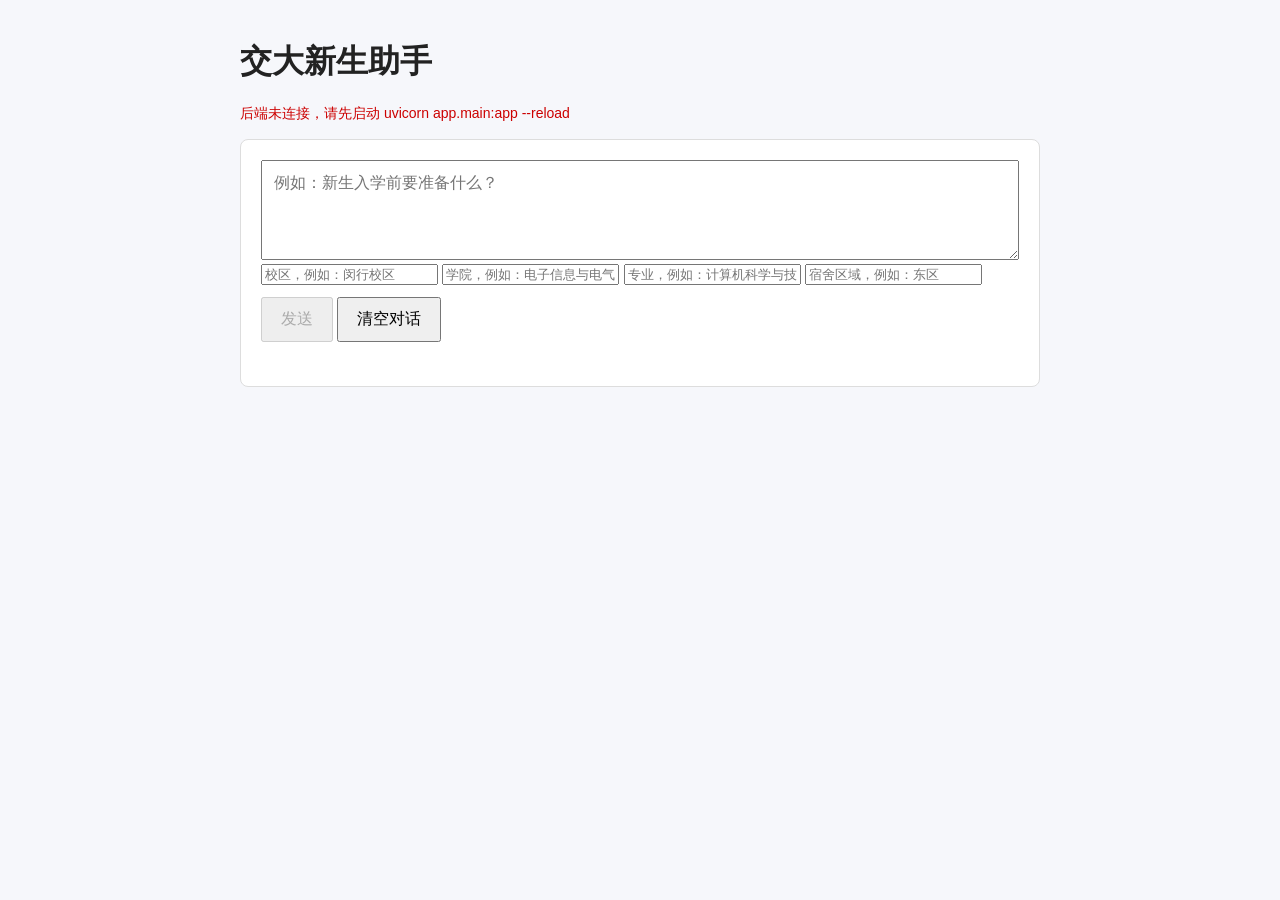
<file: frontend/frontend/index.html>
<!doctype html>
<html lang="zh-CN">
  <head>
    <meta charset="UTF-8" />
    <title>交大新生助手</title>
    <style>
      body {
        font-family: Arial, "Microsoft YaHei", sans-serif;
        background: #f6f7fb;
        margin: 0;
        color: #222;
      }

      main {
        max-width: 800px;
        margin: 40px auto;
        padding: 0 20px;
      }

      textarea {
        width: 100%;
        height: 100px;
        padding: 12px;
        font-size: 16px;
        box-sizing: border-box;
      }

      button {
        margin-top: 12px;
        padding: 10px 18px;
        font-size: 16px;
        cursor: pointer;
      }

      .card {
        background: white;
        border: 1px solid #ddd;
        border-radius: 8px;
        padding: 20px;
      }

      .answer {
        margin-top: 24px;
        line-height: 1.7;
        white-space: pre-wrap;
      }

      .source {
        margin-top: 12px;
        padding: 12px;
        border: 1px solid #e5e5e5;
        background: #fafafa;
        border-radius: 6px;
      }

      .source-title {
        font-weight: bold;
      }

      .source-meta {
        color: #666;
        font-size: 14px;
        margin: 6px 0;
      }

      .error {
        color: #c00;
        margin-top: 12px;
      }

      .chat-log {
        margin-top: 24px;
      }

      .message {
        margin-bottom: 18px;
        padding: 14px;
        border-radius: 8px;
        line-height: 1.7;
        white-space: pre-wrap;
      }

      .message.user {
        background: #e8f1ff;
        border: 1px solid #c9defc;
      }

      .message.assistant {
        background: #ffffff;
        border: 1px solid #e5e5e5;
      }

      .message-role {
        font-weight: bold;
        margin-bottom: 6px;
      }

      .sources {
        margin-top: 12px;
      }

      .source {
        margin-top: 8px;
        padding: 10px;
        border: 1px solid #e5e5e5;
        background: #fafafa;
        border-radius: 6px;
      }

      .source-title {
        font-weight: bold;
      }

      .source-meta {
        color: #666;
        font-size: 14px;
        margin: 4px 0;
      }

      .source-toggle {
        width: 100%;
        text-align: left;
        border: none;
        background: transparent;
        padding: 0;
        font-size: 14px;
        cursor: pointer;
        color: #333;
      }

      .source-content {
        margin-top: 8px;
        color: #444;
        line-height: 1.6;
      }
      .server-status {
        margin-bottom: 16px;
        font-size: 14px;
        color: #666;
      }

      .server-status.ok {
        color: #16803c;
      }

      .server-status.error {
        color: #c00;
      }
      .cards {
        margin-top: 12px;
      }

      .card-item {
        margin-top: 10px;
        padding: 12px;
        border: 1px solid #d8e3f0;
        background: #f7fbff;
        border-radius: 8px;
      }

      .card-title {
        font-weight: bold;
        margin-bottom: 6px;
      }

      .card-meta {
        color: #666;
        font-size: 14px;
        margin-bottom: 6px;
      }

      .card-description {
        line-height: 1.6;
        margin-bottom: 8px;
      }

      .card-link {
        display: inline-block;
        margin-top: 6px;
        color: #1677ff;
        text-decoration: none;
      }

      .card-link:hover {
        text-decoration: underline;
      }

      .card-warning {
        margin-top: 6px;
        color: #b36b00;
        font-size: 14px;
      }
    </style>
  </head>
  <body>
    <main>
      <h1>交大新生助手</h1>

      <div id="serverStatus" class="server-status">正在检查后端连接...</div>

      <div class="card">
        <textarea
          id="message"
          placeholder="例如：新生入学前要准备什么？"
        ></textarea>
        <br />

        <input id="campus" placeholder="校区，例如：闵行校区" />
        <input id="college" placeholder="学院，例如：电子信息与电气工程学院" />
        <input id="major" placeholder="专业，例如：计算机科学与技术" />
        <input id="dormArea" placeholder="宿舍区域，例如：东区" />
        <button id="sendButton">发送</button>
        <button id="clearButton" type="button">清空对话</button>

        <div id="error" class="error"></div>
        <div id="chatLog" class="chat-log"></div>
      </div>
    </main>

    <script>
      const STORAGE_KEY = "sjtu_freshman_chat_history";
      let chatHistory = JSON.parse(localStorage.getItem(STORAGE_KEY) || "[]");

      function saveHistory() {
        localStorage.setItem(STORAGE_KEY, JSON.stringify(chatHistory));
      }

      const messageInput = document.getElementById("message");
      const sendButton = document.getElementById("sendButton");
      const chatLog = document.getElementById("chatLog");
      const errorBox = document.getElementById("error");
      const clearButton = document.getElementById("clearButton");
      const serverStatus = document.getElementById("serverStatus");
      //个人信息
      const profile = {
        campus: document.getElementById("campus").value.trim() || null,
        college: document.getElementById("college").value.trim() || null,
        major: document.getElementById("major").value.trim() || null,
        dorm_area: document.getElementById("dormArea").value.trim() || null,
        international_student: false,
      };

      //导航卡片
      function renderCards(cards, container) {
        if (!cards || cards.length === 0) {
          return;
        }

        const cardsBox = document.createElement("div");
        cardsBox.className = "cards";

        cards.forEach((card) => {
          if (card.type === "place") {
            const place = card.data.place;
            const mapUrl = card.data.map_url;

            const item = document.createElement("div");
            item.className = "card-item";

            const title = document.createElement("div");
            title.className = "card-title";
            title.textContent = card.title || place.name;

            const meta = document.createElement("div");
            meta.className = "card-meta";
            meta.textContent = `${place.campus || "未知校区"} | ${place.category || "地点"}`;

            const description = document.createElement("div");
            description.className = "card-description";
            description.textContent = place.description || "暂无地点说明。";

            item.appendChild(title);
            item.appendChild(meta);
            item.appendChild(description);

            if (mapUrl) {
              const link = document.createElement("a");
              link.className = "card-link";
              link.href = mapUrl;
              link.target = "_blank";
              link.rel = "noopener noreferrer";
              link.textContent = "打开地图";
              item.appendChild(link);
            } else {
              const noMap = document.createElement("div");
              noMap.className = "card-warning";
              noMap.textContent = "暂未配置精确坐标，无法生成地图链接。";
              item.appendChild(noMap);
            }

            cardsBox.appendChild(item);
          }

          if (card.type === "route") {
            const data = card.data || {};
            const route = data.route;

            const item = document.createElement("div");
            item.className = "card-item";

            const title = document.createElement("div");
            title.className = "card-title";
            title.textContent = card.title || "路线导航";
            item.appendChild(title);

            if (data.missing_origin) {
              const description = document.createElement("div");
              description.className = "card-description";
              description.textContent =
                "已识别目的地，但还需要知道你的出发点，才能生成更准确的路线。";
              item.appendChild(description);
            } else if (route) {
              const distance = document.createElement("div");
              distance.className = "card-description";

              const durationMinutes = Math.round(Number(route.duration) / 60);

              distance.textContent = `步行距离约 ${route.distance} 米，预计耗时约 ${durationMinutes} 分钟。`;
              item.appendChild(distance);

              if (route.steps && route.steps.length > 0) {
                const stepsTitle = document.createElement("div");
                stepsTitle.className = "card-title";
                stepsTitle.textContent = "路线步骤";
                item.appendChild(stepsTitle);

                const stepsList = document.createElement("ol");

                route.steps.slice(0, 8).forEach((step) => {
                  const li = document.createElement("li");
                  li.textContent = step.instruction;
                  stepsList.appendChild(li);
                });

                item.appendChild(stepsList);
              }
            } else {
              const description = document.createElement("div");
              description.className = "card-description";
              description.textContent =
                "已识别路线意图，但暂时没有获取到可用路线。可能是地点坐标未配置，或高德 API 没有返回路线结果。";
              item.appendChild(description);
            }

            cardsBox.appendChild(item);
          }
        });

        container.appendChild(cardsBox);
      }
      //输出回答
      function appendMessage(
        role,
        content,
        sources = [],
        usedLlm = null,
        cards = [],
      ) {
        const message = document.createElement("div");
        message.className = "message " + role;

        const roleBox = document.createElement("div");
        roleBox.className = "message-role";
        roleBox.textContent = role === "user" ? "你" : "新生助手";

        const contentBox = document.createElement("div");
        contentBox.textContent = content;

        message.appendChild(roleBox);
        message.appendChild(contentBox);

        if (role === "assistant") {
          const meta = document.createElement("div");
          meta.className = "source-meta";
          meta.textContent = usedLlm
            ? "已使用大模型生成回答"
            : "使用本地知识库回答";
          message.appendChild(meta);

          renderCards(cards, message);

          const sourcesBox = document.createElement("div");
          sourcesBox.className = "sources";

          if (sources.length > 0) {
            const title = document.createElement("div");
            title.className = "message-role";
            title.textContent = "参考来源";
            sourcesBox.appendChild(title);

            sources.forEach((source) => {
              const item = document.createElement("div");
              item.className = "source";

              const header = document.createElement("button");
              header.className = "source-toggle";
              header.type = "button";
              header.textContent = `▶ ${source.title} | ${source.source} | 相关度：${source.score}`;

              const content = document.createElement("div");
              content.className = "source-content";
              content.textContent = source.content;
              content.style.display = "none";

              header.addEventListener("click", () => {
                const isHidden = content.style.display === "none";
                content.style.display = isHidden ? "block" : "none";
                header.textContent = `${isHidden ? "▼" : "▶"} ${source.title} | ${source.source} | 相关度：${source.score}`;
              });

              item.appendChild(header);
              item.appendChild(content);
              sourcesBox.appendChild(item);
            });
          }

          message.appendChild(sourcesBox);
        }

        chatLog.appendChild(message);
        message.scrollIntoView({ behavior: "smooth", block: "end" });
      }
      //发送操作
      async function sendMessage() {
        const message = messageInput.value.trim();

        if (!message) {
          errorBox.textContent = "请先输入问题。";
          return;
        }

        appendMessage("user", message);
        messageInput.value = "";

        sendButton.disabled = true;
        sendButton.textContent = "思考中...";
        errorBox.textContent = "";

        try {
          const response = await fetch("http://127.0.0.1:8000/api/chat", {
            method: "POST",
            headers: {
              "Content-Type": "application/json",
            },
            body: JSON.stringify({
              message: message,
              history: chatHistory,
              profile: profile,
            }),
          });

          if (!response.ok) {
            throw new Error("后端返回错误：" + response.status);
          }

          const data = await response.json();
          appendMessage(
            "assistant",
            data.answer,
            data.sources || [],
            data.used_llm,
            data.cards || [],
          );

          chatHistory.push({
            role: "user",
            content: message,
          });

          chatHistory.push({
            role: "assistant",
            content: data.answer,
          });

          saveHistory();
        } catch (error) {
          errorBox.textContent = "请求失败：" + error.message;
        } finally {
          sendButton.disabled = false;
          sendButton.textContent = "发送";
          messageInput.focus();
        }
      }
      //检查后端连接
      async function checkServerStatus() {
        try {
          const response = await fetch("http://127.0.0.1:8000/health");

          if (!response.ok) {
            throw new Error("后端返回错误：" + response.status);
          }

          const data = await response.json();

          serverStatus.textContent = `后端已连接：${data.status}`;
          serverStatus.className = "server-status ok";
          sendButton.disabled = false;
        } catch (error) {
          serverStatus.textContent =
            "后端未连接，请先启动 uvicorn app.main:app --reload";
          serverStatus.className = "server-status error";
          sendButton.disabled = true;
        }
      }
      //每次刷新保留历史回答
      chatHistory.forEach((message) => {
        appendMessage(message.role, message.content);
      });

      sendButton.addEventListener("click", sendMessage);

      //清空按钮
      clearButton.addEventListener("click", () => {
        chatHistory = [];
        localStorage.removeItem(STORAGE_KEY);
        chatLog.innerHTML = "";
        errorBox.textContent = "";
      });
      //按键回车直接发送
      messageInput.addEventListener("keydown", (event) => {
        if (event.key === "Enter" && !event.shiftKey) {
          event.preventDefault();
          sendMessage();
        }
      });
      //检查服务器状态
      checkServerStatus();
    </script>
  </body>
</html>
</file>
